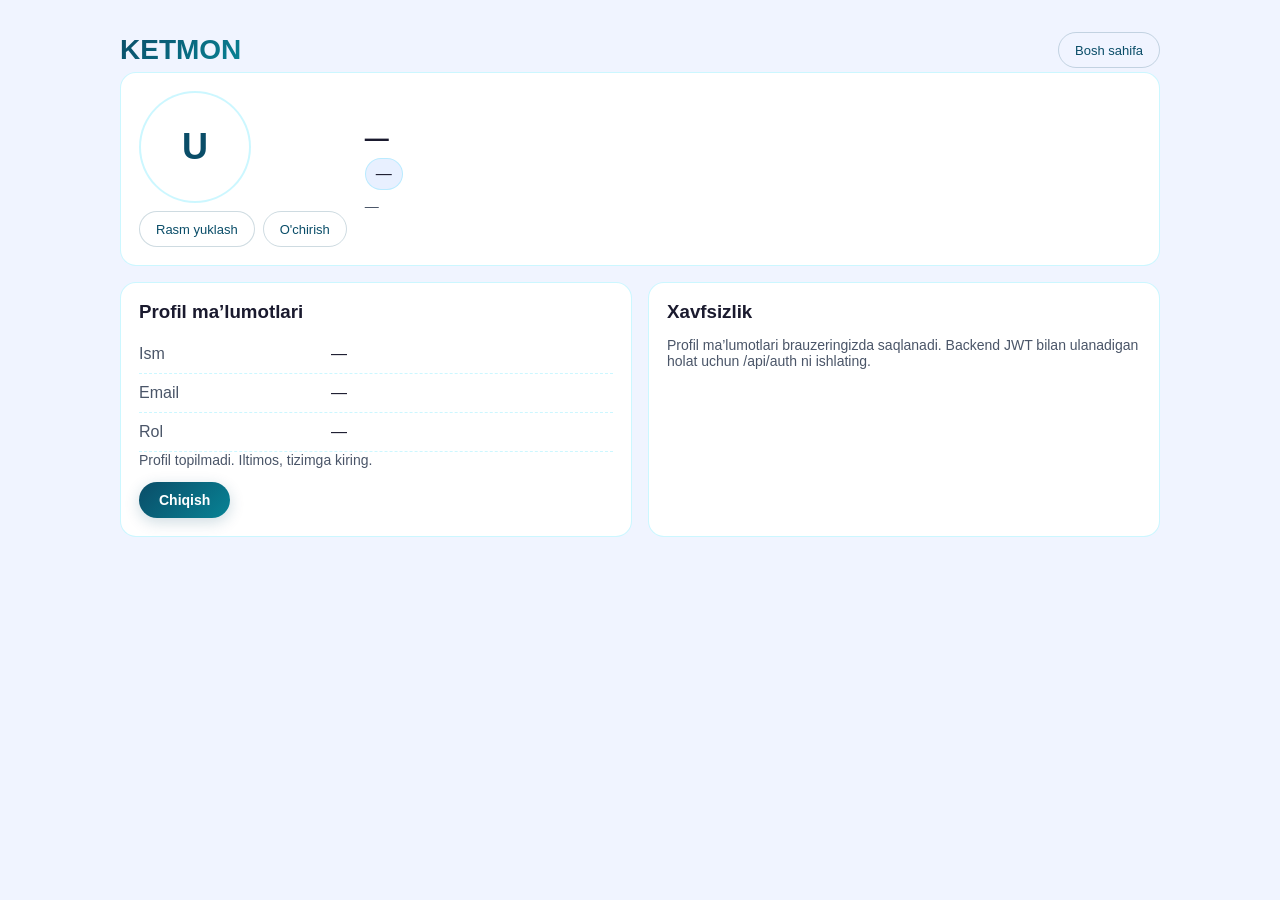
<file: profile.html>
<!DOCTYPE html>
<html lang="uz">
<head>
    <meta charset="UTF-8">
    <meta name="viewport" content="width=device-width, initial-scale=1.0">
    <title>KETMON — Profil</title>
    <style>
        :root {
            --bg-primary: #f0f4ff;
            --bg-secondary: #e8f0ff;
            --text-primary: #1a1a2e;
            --text-secondary: #4a5568;
            --brand: #0a4d68;
            --brand-2: #088395;
            --border: rgba(0, 212, 255, 0.2);
            --card-bg: rgba(255,255,255,0.95);
        }
        [data-theme="dark"] {
            --bg-primary: #0a0e27;
            --bg-secondary: #0f1629;
            --text-primary: #e0f2ff;
            --text-secondary: #a0b8d0;
            --border: rgba(0, 212, 255, 0.3);
            --card-bg: rgba(15,22,41,0.7);
        }
        * { box-sizing: border-box; }
        body {
            margin: 0;
            font-family: 'Segoe UI', Tahoma, Geneva, Verdana, sans-serif;
            background: var(--bg-primary);
            color: var(--text-primary);
        }
        .container {
            max-width: 1080px;
            margin: 0 auto;
            padding: 20px;
        }
        header {
            display: flex;
            align-items: center;
            justify-content: space-between;
            padding: 12px 0 4px;
        }
        .logo {
            font-size: 28px;
            font-weight: 800;
            background: linear-gradient(135deg, var(--brand) 0%, var(--brand-2) 100%);
            -webkit-background-clip: text;
            background-clip: text;
            -webkit-text-fill-color: transparent;
        }
        .top-actions { display: flex; gap: 10px; }
        .btn, button {
            appearance: none;
            border: 1px solid rgba(10, 77, 104, 0.2);
            background: #fff;
            color: #0a4d68;
            border-radius: 20px;
            padding: 6px 16px;
            font-weight: 500;
            font-size: 13px;
            text-decoration: none;
            cursor: pointer;
            transition: all 0.3s;
            white-space: nowrap;
            display: inline-flex;
            align-items: center;
            justify-content: center;
            min-height: 36px;
        }
        .btn:hover, button:hover {
            background: #0a4d68;
            color: #fff;
            border-color: #0a4d68;
            transform: translateY(-1px);
        }
        .btn.secondary {
            background: transparent;
            color: #0a4d68;
        }
        .btn.secondary:hover {
            background: rgba(10, 77, 104, 0.1);
            color: #0a4d68;
            transform: translateY(-1px);
        }
        .btn-primary {
            background: linear-gradient(135deg, #0a4d68 0%, #088395 100%);
            color: #fff;
            border: none;
            border-radius: 20px;
            padding: 10px 20px;
            font-weight: 600;
            font-size: 14px;
            cursor: pointer;
            transition: all 0.3s;
            display: inline-flex;
            align-items: center;
            justify-content: center;
            min-height: 36px;
            box-shadow: 0 4px 15px rgba(10, 77, 104, 0.2);
        }
        .btn-primary:hover {
            transform: translateY(-2px);
            box-shadow: 0 8px 24px rgba(10, 77, 104, 0.35);
        }
        .profile-hero {
            background: linear-gradient(135deg, rgba(10,77,104,0.12) 0%, rgba(8,131,149,0.12) 100%);
            border: 1px solid var(--border);
            border-radius: 18px;
            padding: 22px;
            display: grid;
            grid-template-columns: auto 1fr;
            gap: 18px;
            align-items: center;
            margin-bottom: 16px;
        }
        .avatar {
            position: relative;
            width: 112px;
            height: 112px;
            border-radius: 999px;
            overflow: hidden;
            border: 2px solid var(--border);
            background: var(--card-bg);
            display: flex;
            align-items: center;
            justify-content: center;
            font-size: 36px;
            font-weight: 800;
            color: var(--brand);
        }
        .avatar img { width: 100%; height: 100%; object-fit: cover; display: none; }
        .avatar-initials { display: inline-block; }
        .avatar-actions { display: flex; gap: 8px; margin-top: 8px; }
        .card {
            background: var(--card-bg);
            border: 1px solid var(--border);
            border-radius: 16px;
            padding: 18px;
        }
        .grid {
            display: grid;
            grid-template-columns: 1fr 1fr;
            gap: 16px;
        }
        .row {
            display: grid;
            grid-template-columns: 180px 1fr;
            gap: 12px;
            padding: 10px 0;
            border-bottom: 1px dashed var(--border);
        }
        .row:last-child { border-bottom: 0; }
        .label { color: var(--text-secondary); }
        .muted { color: var(--text-secondary); font-size: 14px; }
        @media (max-width: 780px) {
            .grid { grid-template-columns: 1fr; }
            .row { grid-template-columns: 1fr; gap: 6px; }
            .profile-hero { grid-template-columns: 1fr; text-align: center; }
            .avatar { margin: 0 auto; }
            .top-actions { flex-wrap: wrap; justify-content: flex-end; }
        }
        input[type=file] { display: none; }
        .pill {
            background: var(--bg-secondary);
            border: 1px solid var(--border);
            border-radius: 999px;
            padding: 6px 10px;
            display: inline-flex;
            gap: 8px;
            align-items: center;
        }
    </style>
</head>
<body>
    <div class="container">
        <header>
            <div class="logo">KETMON</div>
            <div class="top-actions">
                <a class="btn secondary" href="index.html">Bosh sahifa</a>
            </div>
        </header>

        <section class="profile-hero card">
            <div>
                <div class="avatar" id="avatarBox">
                    <img id="avatarImg" alt="Profile">
                    <span id="avatarInitials" class="avatar-initials">U</span>
                </div>
                <div class="avatar-actions">
                    <label class="btn" for="avatarInput">Rasm yuklash</label>
                    <button id="removeAvatarBtn" class="btn secondary" type="button">O'chirish</button>
                    <input id="avatarInput" type="file" accept="image/*">
                </div>
            </div>
            <div>
                <h2 id="heroName" style="margin:0 0 6px 0;">—</h2>
                <div class="pill"><span id="heroEmail">—</span></div>
                <div class="muted" id="heroRole" style="margin-top:8px;">—</div>
            </div>
        </section>

        <div class="grid">
            <div class="card">
                <h3 style="margin: 0 0 12px;">Profil ma’lumotlari</h3>
                <div class="row">
                    <div class="label">Ism</div>
                    <div id="pfName">—</div>
                </div>
                <div class="row">
                    <div class="label">Email</div>
                    <div id="pfEmail">—</div>
                </div>
                <div class="row">
                    <div class="label">Rol</div>
                    <div id="pfRole">—</div>
                </div>
                <div id="pfMeta" class="muted"></div>
                <div style="margin-top:14px; display:flex; gap:10px;">
                    <button id="logoutBtn" class="btn-primary">Chiqish</button>
                </div>
            </div>
            <div class="card">
                <h3 style="margin: 0 0 12px;">Xavfsizlik</h3>
                <p class="muted">Profil ma’lumotlari brauzeringizda saqlanadi. Backend JWT bilan ulanadigan holat uchun /api/auth ni ishlating.</p>
            </div>
        </div>
    </div>
    <script>
        (function(){
            // Theme from index if used
            try {
                var theme = localStorage.getItem('theme') || 'light';
                document.documentElement.setAttribute('data-theme', theme);
            } catch(e) {}

            var nameEl = document.getElementById('pfName');
            var emailEl = document.getElementById('pfEmail');
            var roleEl = document.getElementById('pfRole');
            var metaEl = document.getElementById('pfMeta');
            var heroName = document.getElementById('heroName');
            var heroEmail = document.getElementById('heroEmail');
            var heroRole = document.getElementById('heroRole');
            var logoutBtn = document.getElementById('logoutBtn');

            var avatarImg = document.getElementById('avatarImg');
            var avatarInitials = document.getElementById('avatarInitials');
            var avatarInput = document.getElementById('avatarInput');
            var removeAvatarBtn = document.getElementById('removeAvatarBtn');

            function initialsFromName(n) {
                if (!n) return 'U';
                var parts = n.trim().split(/\\s+/);
                var first = (parts[0] || '').charAt(0);
                var second = (parts[1] || '').charAt(0);
                return (first + second).toUpperCase() || first.toUpperCase() || 'U';
            }

            function applyUser(user) {
                var displayName = user.name || '—';
                var displayEmail = user.email || '—';
                var displayRole = user.role || 'customer';
                nameEl.textContent = displayName;
                emailEl.textContent = displayEmail;
                roleEl.textContent = displayRole;
                heroName.textContent = displayName;
                heroEmail.textContent = displayEmail;
                heroRole.textContent = displayRole === 'agency' ? 'Agentlik' : 'Mijoz';
                // Avatar
                var saved = '';
                try { saved = localStorage.getItem('ketmon_avatar') || ''; } catch(e) {}
                if (saved) {
                    avatarImg.src = saved;
                    avatarImg.style.display = 'block';
                    avatarInitials.style.display = 'none';
                } else {
                    avatarImg.style.display = 'none';
                    avatarInitials.style.display = 'inline-block';
                    avatarInitials.textContent = initialsFromName(displayName);
                }
            }

            function renderLocal() {
                var user = null;
                try { user = JSON.parse(localStorage.getItem('ketmon_user') || 'null'); } catch(e) {}
                if (user && (user.name || user.email)) {
                    applyUser(user);
                    metaEl.textContent = '';
                    return true;
                }
                return false;
            }

            function renderRemote(token) {
                return fetch('/api/profile', {
                    headers: { 'Authorization': 'Bearer ' + token }
                }).then(function(r){
                    if (!r.ok) throw new Error('Auth required');
                    return r.json();
                }).then(function(p){
                    applyUser(p);
                    metaEl.textContent = '';
                }).catch(function(){
                    if (!renderLocal()) {
                        metaEl.textContent = 'Profil topilmadi. Iltimos, tizimga kiring.';
                    }
                });
            }

            (function init(){
                var rendered = renderLocal();
                var token = null;
                try { token = localStorage.getItem('ketmon_token') || ''; } catch(e) {}
                if (token) renderRemote(token);
                if (!rendered && !token) metaEl.textContent = 'Profil topilmadi. Iltimos, tizimga kiring.';
            })();

            avatarInput.addEventListener('change', function(){
                var file = avatarInput.files && avatarInput.files[0];
                if (!file) return;
                if (!/^image\//.test(file.type)) { alert('Rasm faylini tanlang.'); return; }
                if (file.size > 2 * 1024 * 1024) { alert('2MB dan kichik rasm tanlang.'); return; }
                var reader = new FileReader();
                reader.onload = function(e){
                    var data = e.target.result;
                    avatarImg.src = data;
                    avatarImg.style.display = 'block';
                    avatarInitials.style.display = 'none';
                    try { localStorage.setItem('ketmon_avatar', data); } catch(err) {}
                };
                reader.readAsDataURL(file);
            });

            removeAvatarBtn.addEventListener('click', function(){
                try { localStorage.removeItem('ketmon_avatar'); } catch(e) {}
                // refresh avatar view
                var user = null;
                try { user = JSON.parse(localStorage.getItem('ketmon_user') || 'null'); } catch(e) {}
                applyUser(user || {});
            });

            logoutBtn.addEventListener('click', function(){
                try {
                    localStorage.removeItem('ketmon_user');
                    localStorage.removeItem('ketmon_token');
                    localStorage.removeItem('ketmon_avatar');
                    localStorage.removeItem('ketmon_agency');
                } catch(e) {}
                window.location.href = 'index.html';
            });
        })();
    </script>
</body>
</html>
</file>
